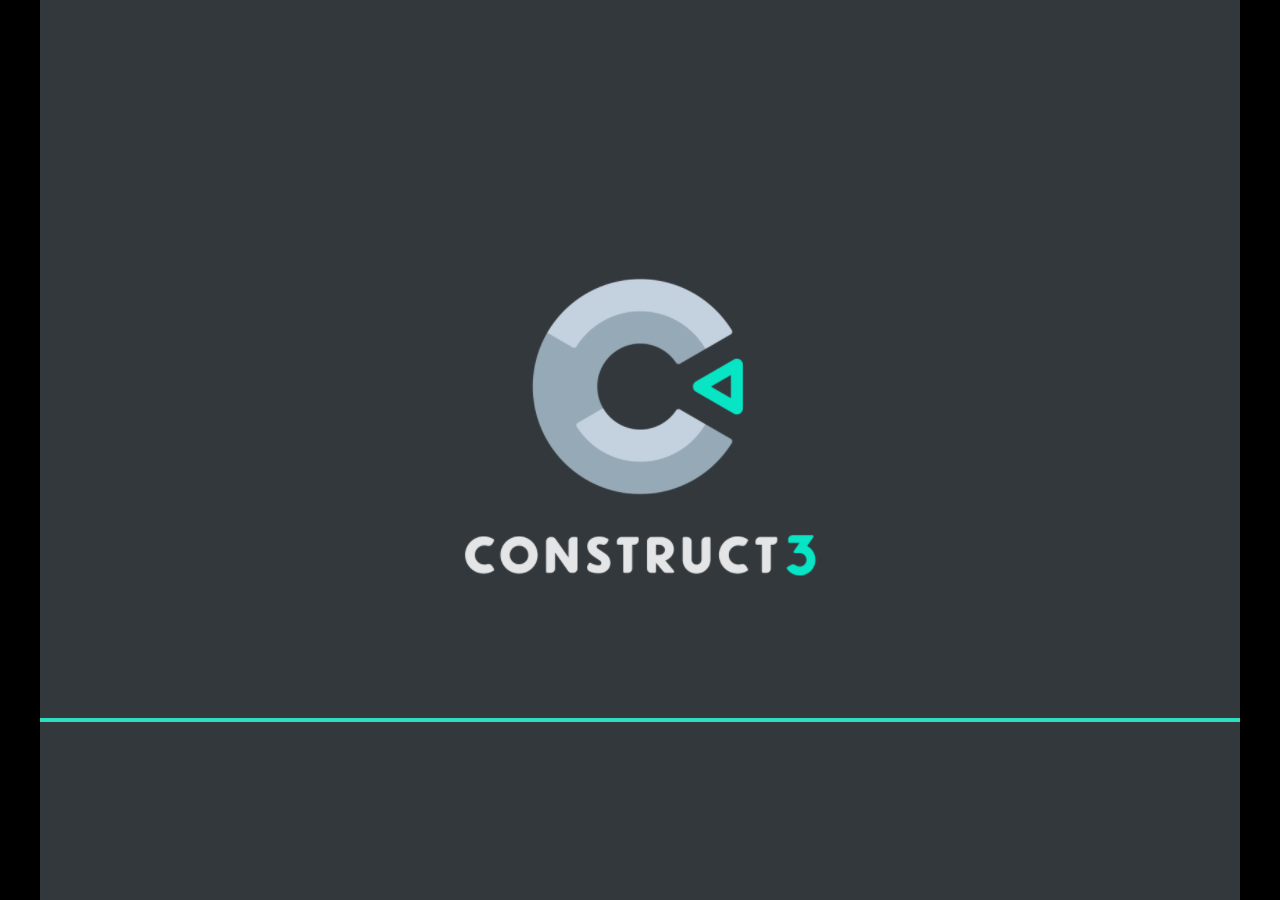
<file: games/cowboy/index.html>
<!DOCTYPE html>
<html>
<head>
<meta charset="UTF-8">
<title>Cowboy in a Dreamland</title>
<meta name="viewport" content="width=device-width, initial-scale=1.0, maximum-scale=1.0, minimum-scale=1.0, user-scalable=no">

<meta name="generator" content="Scirra Construct">

	<link rel="manifest" href="appmanifest.json">
	<link rel="apple-touch-icon" sizes="128x128" href="icons/icon-128.png">
	<link rel="apple-touch-icon" sizes="256x256" href="icons/icon-256.png">
	<link rel="apple-touch-icon" sizes="512x512" href="icons/icon-512.png">
	<link rel="icon" type="image/png" href="icons/icon-512.png">

<link rel="stylesheet" href="style.css">


</head>
<body>

<script>
if (location.protocol.substr(0, 4) === "file")
{
	alert("Web exports won't work until you upload them. (When running on the file: protocol, browsers block many features from working for security reasons.)");
}
</script>

	<noscript>
		<div id="notSupportedWrap">
			<h2 id="notSupportedTitle">This content requires JavaScript</h2>
			<p class="notSupportedMessage">JavaScript appears to be disabled. Please enable it to view this content.</p>
		</div>
	</noscript>
	<script src="scripts/supportcheck.js"></script>
	<script src="scripts/offlineclient.js" type="module"></script>
	<script src="scripts/main.js" type="module"></script>
	<script src="scripts/register-sw.js" type="module"></script>

</body>
</html>
</file>
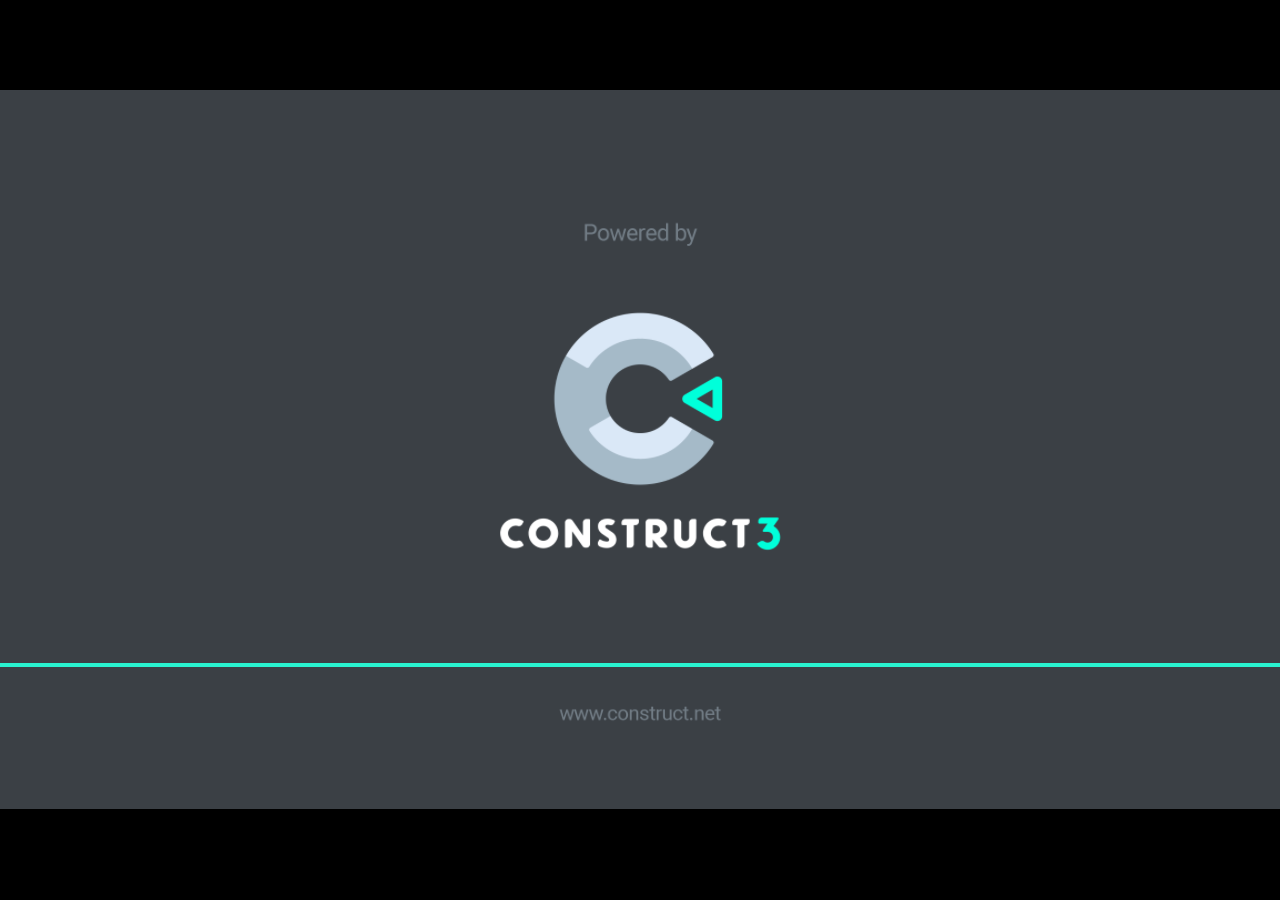
<file: games/curse/index.html>
<!DOCTYPE html>
<html>
<head>
<meta charset="UTF-8">
<title>cursed</title>
<meta name="viewport" content="width=device-width, initial-scale=1.0, maximum-scale=1.0, minimum-scale=1.0, user-scalable=no">

<meta name="generator" content="Scirra Construct">

	<link rel="manifest" href="appmanifest.json">
	<link rel="apple-touch-icon" sizes="128x128" href="icons/icon-128.png">
	<link rel="apple-touch-icon" sizes="256x256" href="icons/icon-256.png">
	<link rel="apple-touch-icon" sizes="512x512" href="icons/icon-512.png">
	<link rel="icon" type="image/png" href="icons/icon-512.png">

<link rel="stylesheet" href="style.css">


</head>
<body>

<script>
if (location.protocol.substr(0, 4) === "file")
{
	alert("Web exports won't work until you upload them. (When running on the file: protocol, browsers block many features from working for security reasons.)");
}
</script>

	<noscript>
		<div id="notSupportedWrap">
			<h2 id="notSupportedTitle">This content requires JavaScript</h2>
			<p class="notSupportedMessage">JavaScript appears to be disabled. Please enable it to view this content.</p>
		</div>
	</noscript>
	<script src="scripts/supportcheck.js"></script>
	<script src="scripts/offlineclient.js" type="module"></script>
	<script src="scripts/main.js" type="module"></script>
	<script src="scripts/register-sw.js" type="module"></script>

</body>
</html>
</file>
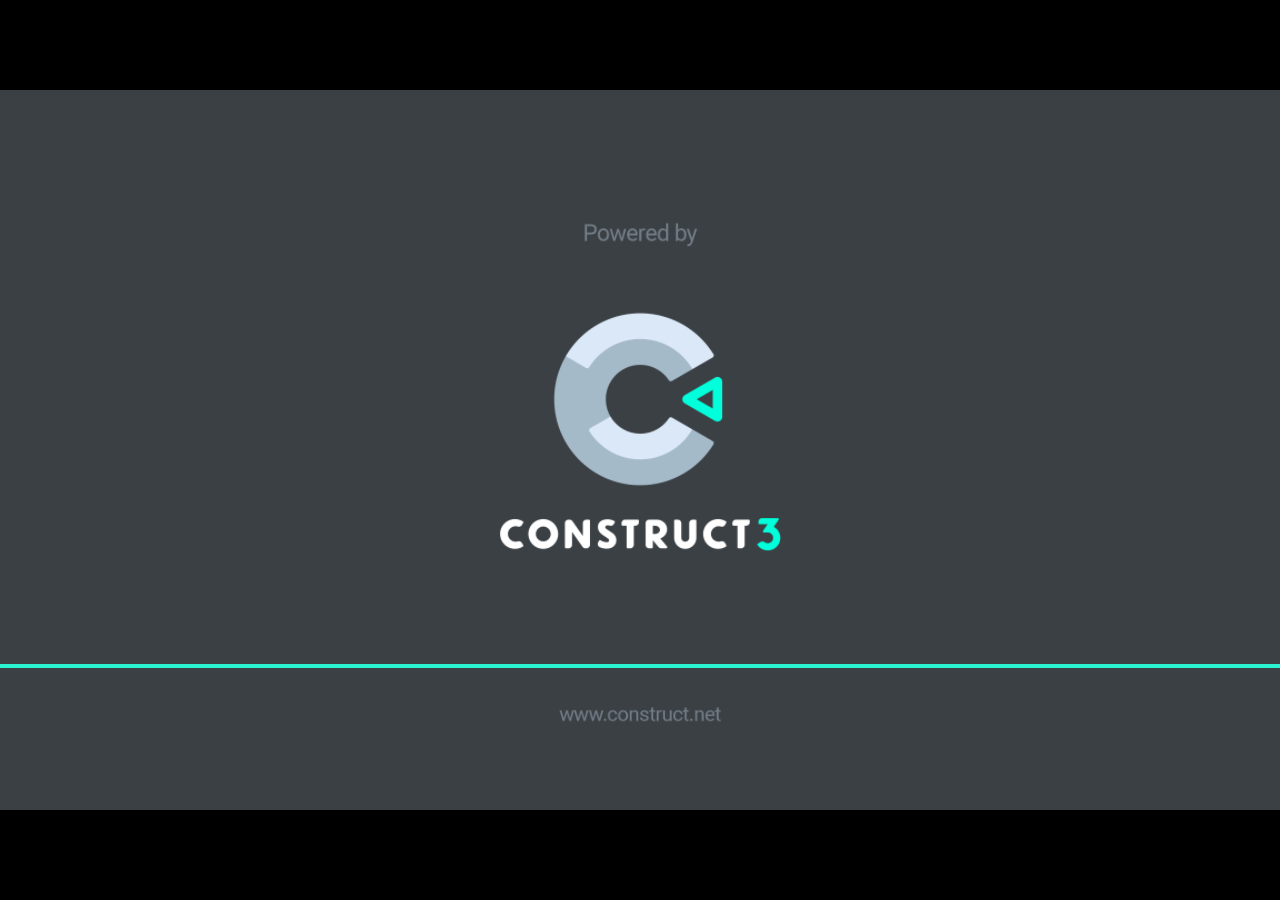
<file: games/TommyAdventure/index.html>
<!DOCTYPE html>
<html>
<head>
<meta charset="UTF-8">
<title>newjogo</title>
<meta name="viewport" content="width=device-width, initial-scale=1.0, maximum-scale=1.0, minimum-scale=1.0, user-scalable=no">

<meta name="generator" content="Scirra Construct">

	<link rel="manifest" href="appmanifest.json">
	<link rel="apple-touch-icon" sizes="128x128" href="icons/icon-128.png">
	<link rel="apple-touch-icon" sizes="256x256" href="icons/icon-256.png">
	<link rel="apple-touch-icon" sizes="512x512" href="icons/icon-512.png">
	<link rel="icon" type="image/png" href="icons/icon-512.png">

<link rel="stylesheet" href="style.css">


</head>
<body>

<script>
if (location.protocol.substr(0, 4) === "file")
{
	alert("Web exports won't work until you upload them. (When running on the file: protocol, browsers block many features from working for security reasons.)");
}
</script>

	<noscript>
		<div id="notSupportedWrap">
			<h2 id="notSupportedTitle">This content requires JavaScript</h2>
			<p class="notSupportedMessage">JavaScript appears to be disabled. Please enable it to view this content.</p>
		</div>
	</noscript>
	<script src="scripts/supportcheck.js"></script>
	<script src="scripts/offlineclient.js" type="module"></script>
	<script src="scripts/main.js" type="module"></script>
	<script src="scripts/register-sw.js" type="module"></script>

</body>
</html>
</file>
<file: games/cowboy/style.css>
html, body {
	padding: 0;
	margin: 0;
	overflow: hidden;
}

body {
	min-width: 100%;
	width: 100%;
	max-width: 100%;
	min-height: 100%;
	height: 100%;
	max-height: 100%;
	
	background: #000000;
	color: white;
}

html, body, canvas {
	touch-action-delay: none;
	touch-action: none;
}

canvas, .c3htmlwrap {
	position: absolute;
}

.c3htmlwrap {
	contain: strict;
}

.c3overlay {
	pointer-events: none;
}

.c3htmlwrap > * {
	pointer-events: auto;
}

/* HACK - work around elements being selectable only in iOS WKWebView for some reason */
html[ioswebview] .c3htmlwrap,
html[ioswebview] canvas {
	-webkit-user-select: none;
	user-select: none;
}

html[ioswebview] .c3htmlwrap > * {
	-webkit-user-select: auto;
	user-select: auto;
}

#notSupportedWrap {
	margin: 2em auto 1em auto;
	width: 75%;
	max-width: 45em;
	border: 2px solid #aaa;
	border-radius: 1em;
	padding: 2em;
	background-color: #f0f0f0;
	font-family: "Segoe UI", Frutiger, "Frutiger Linotype", "Dejavu Sans", "Helvetica Neue", Arial, sans-serif;
	color: black;
}

#notSupportedTitle {
	font-size: 1.8em;
}

.notSupportedMessage {
	font-size: 1.2em;
}

.notSupportedMessage em {
	color: #888;
}

/* bbcode styles */
.bbCodeH1 {
	font-size: 2em;
	font-weight: bold;
}

.bbCodeH2 {
	font-size: 1.5em;
	font-weight: bold;
}

.bbCodeH3 {
	font-size: 1.25em;
	font-weight: bold;
}

.bbCodeH4 {
	font-size: 1.1em;
	font-weight: bold;
}

.bbCodeItem::before {
	content: " • ";
}

/* For text icons converted to HTML: size the height to the line height
   preserving the aspect ratio. Also add position: relative as that allows
   just adding a 'top' style for the iconoffsety style. */
.c3-text-icon {
	height: 1em;
	width: auto;
	position: relative;
}

/* screen reader text */
.c3-screen-reader-text {
	position: absolute;
	width: 1px;
    height: 1px;
    overflow: hidden;
    clip: rect(1px, 1px, 1px, 1px);
}
</file>
<file: games/curse/style.css>
html, body {
	padding: 0;
	margin: 0;
	overflow: hidden;
}

body {
	min-width: 100%;
	width: 100%;
	max-width: 100%;
	min-height: 100%;
	height: 100%;
	max-height: 100%;
	
	background: #000000;
	color: white;
}

html, body, canvas {
	touch-action-delay: none;
	touch-action: none;
}

canvas, .c3htmlwrap {
	position: absolute;
}

.c3htmlwrap {
	contain: strict;
}

.c3overlay {
	pointer-events: none;
}

.c3htmlwrap > * {
	pointer-events: auto;
}

/* HACK - work around elements being selectable only in iOS WKWebView for some reason */
html[ioswebview] .c3htmlwrap,
html[ioswebview] canvas {
	-webkit-user-select: none;
	user-select: none;
}

html[ioswebview] .c3htmlwrap > * {
	-webkit-user-select: auto;
	user-select: auto;
}

#notSupportedWrap {
	margin: 2em auto 1em auto;
	width: 75%;
	max-width: 45em;
	border: 2px solid #aaa;
	border-radius: 1em;
	padding: 2em;
	background-color: #f0f0f0;
	font-family: "Segoe UI", Frutiger, "Frutiger Linotype", "Dejavu Sans", "Helvetica Neue", Arial, sans-serif;
	color: black;
}

#notSupportedTitle {
	font-size: 1.8em;
}

.notSupportedMessage {
	font-size: 1.2em;
}

.notSupportedMessage em {
	color: #888;
}

/* bbcode styles */
.bbCodeH1 {
	font-size: 2em;
	font-weight: bold;
}

.bbCodeH2 {
	font-size: 1.5em;
	font-weight: bold;
}

.bbCodeH3 {
	font-size: 1.25em;
	font-weight: bold;
}

.bbCodeH4 {
	font-size: 1.1em;
	font-weight: bold;
}

.bbCodeItem::before {
	content: " • ";
}

/* For text icons converted to HTML: size the height to the line height
   preserving the aspect ratio. Also add position: relative as that allows
   just adding a 'top' style for the iconoffsety style. */
.c3-text-icon {
	height: 1em;
	width: auto;
	position: relative;
}

/* screen reader text */
.c3-screen-reader-text {
	position: absolute;
	width: 1px;
    height: 1px;
    overflow: hidden;
    clip: rect(1px, 1px, 1px, 1px);
}
</file>
<file: games/TommyAdventure/style.css>
html, body {
	padding: 0;
	margin: 0;
	overflow: hidden;
	height: 100%;
}

body {
	background: #000000;
	color: white;
}

html, body, canvas {
	touch-action-delay: none;
	touch-action: none;
}

canvas, .c3htmlwrap {
	position: absolute;
}

.c3htmlwrap {
	contain: strict;
}

.c3overlay {
	pointer-events: none;
}

.c3htmlwrap > * {
	pointer-events: auto;
}

/* HACK - work around elements being selectable only in iOS WKWebView for some reason */
html[ioswebview] .c3htmlwrap,
html[ioswebview] canvas {
	-webkit-user-select: none;
	user-select: none;
}

html[ioswebview] .c3htmlwrap > * {
	-webkit-user-select: auto;
	user-select: auto;
}

#notSupportedWrap {
	margin: 2em auto 1em auto;
	width: 75%;
	max-width: 45em;
	border: 2px solid #aaa;
	border-radius: 1em;
	padding: 2em;
	background-color: #f0f0f0;
	font-family: "Segoe UI", Frutiger, "Frutiger Linotype", "Dejavu Sans", "Helvetica Neue", Arial, sans-serif;
	color: black;
}

#notSupportedTitle {
	font-size: 1.8em;
}

.notSupportedMessage {
	font-size: 1.2em;
}

.notSupportedMessage em {
	color: #888;
}

/* bbcode styles */
.bbCodeH1 {
	font-size: 2em;
	font-weight: bold;
}

.bbCodeH2 {
	font-size: 1.5em;
	font-weight: bold;
}

.bbCodeH3 {
	font-size: 1.25em;
	font-weight: bold;
}

.bbCodeH4 {
	font-size: 1.1em;
	font-weight: bold;
}

.bbCodeItem::before {
	content: " • ";
}

/* For text icons converted to HTML: size the height to the line height
   preserving the aspect ratio. Also add position: relative as that allows
   just adding a 'top' style for the iconoffsety style. */
.c3-text-icon {
	height: 1em;
	width: auto;
	position: relative;
}

/* screen reader text */
.c3-screen-reader-text {
	position: absolute;
	width: 1px;
    height: 1px;
    overflow: hidden;
    clip: rect(1px, 1px, 1px, 1px);
}
</file>
